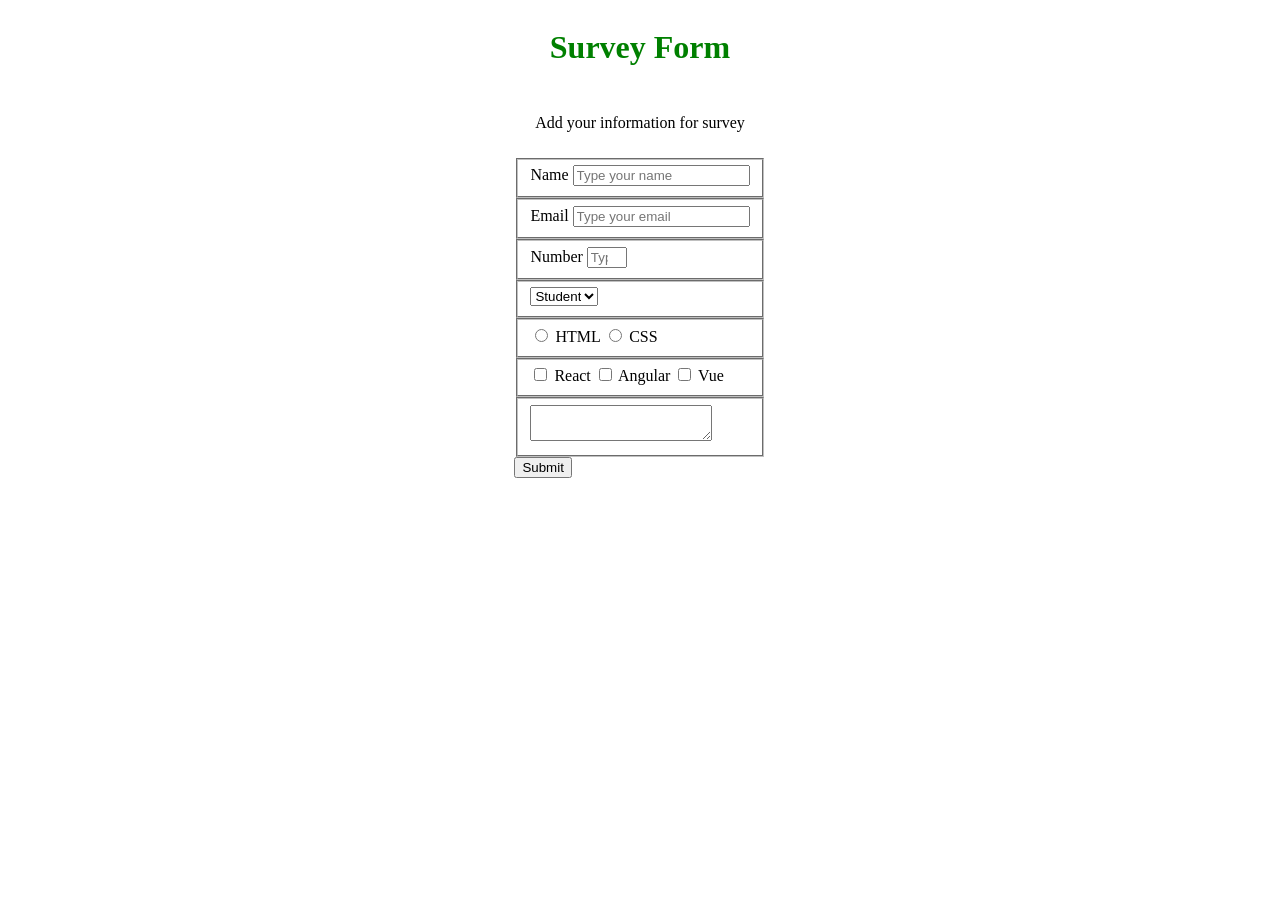
<file: index.html>
<!DOCTYPE html>
<html lang="en">
  <head>
    <meta charset="UTF-8" />
    <title>Survey Form</title>
    <style>
        #title{
            color: green;
            text-align: center
        };
        #survey-form{
            display: flex;
            flex-direction: column;
            justify-content: center;
            align-items: center;
            gap: 10px;
        }
        .center{
            display: flex;
            flex-direction: column;
            align-items: center;
            justify-content: center;
            gap: 10px;
        }

    </style>
  </head>

  <body>
    <div class="center">
        <h1 id="title">
            Survey Form
        </h1>
        <p id="description">
            Add your information for survey
        </p>

        <form action="" id="survey-form">
            <fieldset>

                <label for="name" id="name-label">Name</label>
                <input type="text" id="name" placeholder="Type your name" required>
            </fieldset>
            <fieldset>

                <label for="email" id="email-label">Email</label>
                <input type="email" id="email" placeholder="Type your email" required>
            </fieldset>

            <fieldset>

                <label for="number" id="number-label">Number</label>
                <input type="number" min="5" max="9" id="number" placeholder="Type your number">
            </fieldset>
            <fieldset>

                <select name="select" id="dropdown">
                    <option value="Student">Student</option>
                    <option value="Worker">Worker</option>
                </select>
            </fieldset>

            <fieldset>

                <input type="radio" id="html" name="survey-form" value="HTML">
                <label for="html">HTML</label>
                <input type="radio" id="css" name="survey-form" value="CSS">
                <label for="css">CSS</label>
            </fieldset>
            <fieldset>
                <input type="checkbox" name="survey-form" id="react" value="react">
                <label for="react">React</label>
                <input type="checkbox" name="survey-form" id="angular" value="angular">
                <label for="angular">Angular</label>
                <input type="checkbox" name="survey-form" id="vue" value="vue">
                <label for="vue">Vue</label>
            </fieldset>
            <fieldset>
                <textarea name="comment" id="textarea" form="survey-form"></textarea>

            </fieldset>
            

            <input type="submit" id="submit" for="survey-form" value="Submit">

        </form>

    </div>
    
  </body>
</html>
</file>
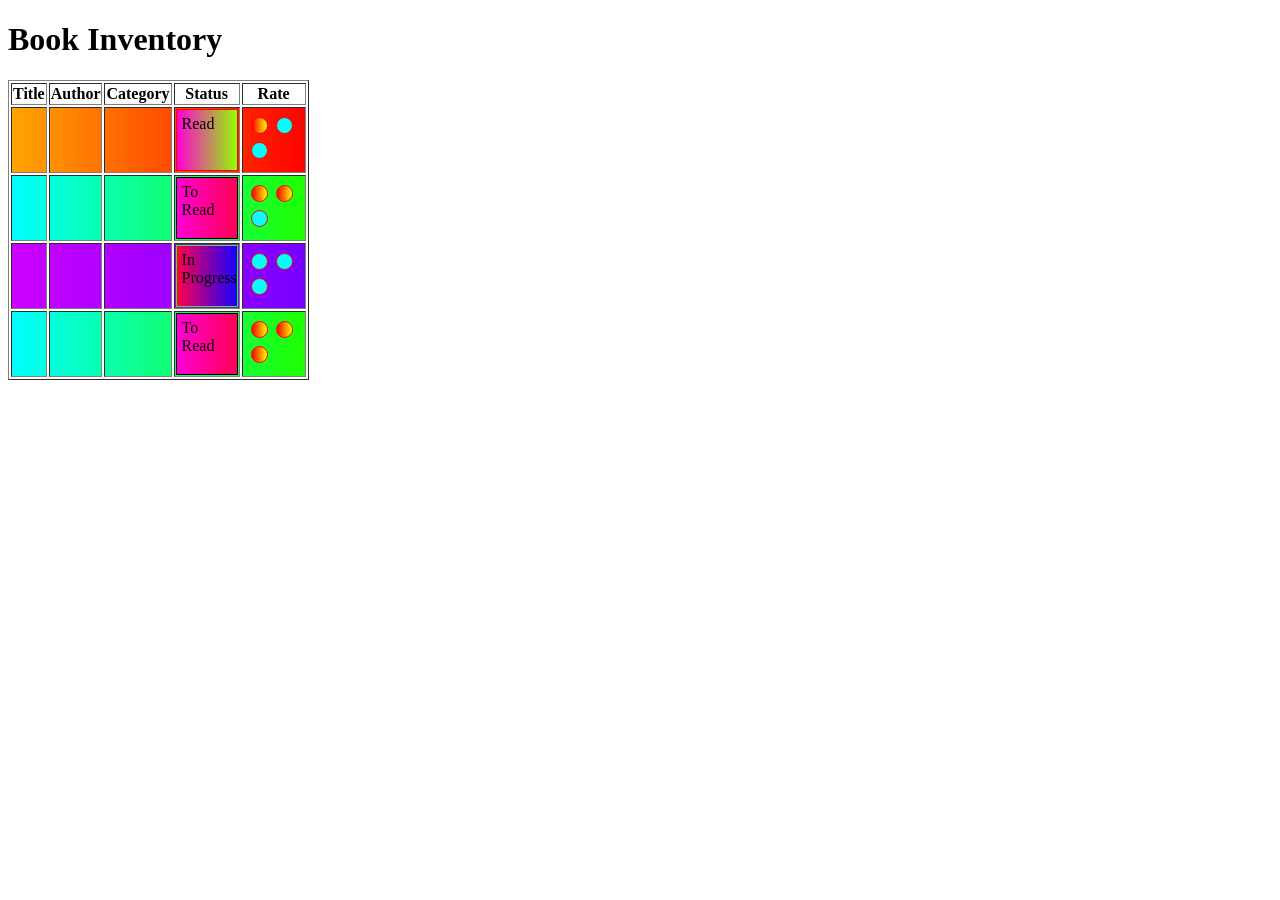
<file: book-inventory.html>
<!DOCTYPE html>
<html lang="en">
<head>
    <meta charset="UTF-8">
    <meta name="viewport" content="width=device-width, initial-scale=1.0">
    <title>Book Inventory</title>
    <link rel="stylesheet" href="book.css">
</head>
<body>
    <h1>Book Inventory</h1>
    <table border="1">
        <thead>
            <tr>
                <th>Title</th>
                <th>Author</th>
                <th>Category</th>
                <th>Status</th>
                <th>Rate</th>

            </tr>
        </thead>
        <tbody>
            <tr class="read">
                <td></td>
                <td></td>
                <td></td>
                <td>
                    <span class="status">
                      Read
                    </span>
                </td>
                <td>
                    <span class="rate one">
                        <span></span>
                        <span></span>
                        <span></span>
                    </span>
                </td>
            </tr>
            <tr class="to-read">
                <td></td>
                <td></td>
                <td></td>
                <td>
                    <span class="status">
                        To Read
                    </span>
                </td>
                <td>
                    <span class="rate two">
                        <span></span>
                        <span></span>
                        <span></span>
                    </span>
                </td>
            </tr>
            <tr class="in-progress">
                <td></td>
                <td></td>
                <td></td>
                <td>
                    <span class="status">
                        In Progress
                    </span>
                </td>
                <td>
                    <span class="rate">
                        <span></span>
                        <span></span>
                        <span></span>
                    </span>
                </td>
            </tr>
            <tr class="to-read">
                <td></td>
                <td></td>
                <td></td>
                <td>
                    <span class="status">
                        To Read
                    </span>
                </td>
                <td>
                    <span class="rate three">
                        <span></span>
                        <span></span>
                        <span></span>
                    </span>
                </td>
            </tr>

        </tbody>
    </table>
    
</body>
</html>
</file>
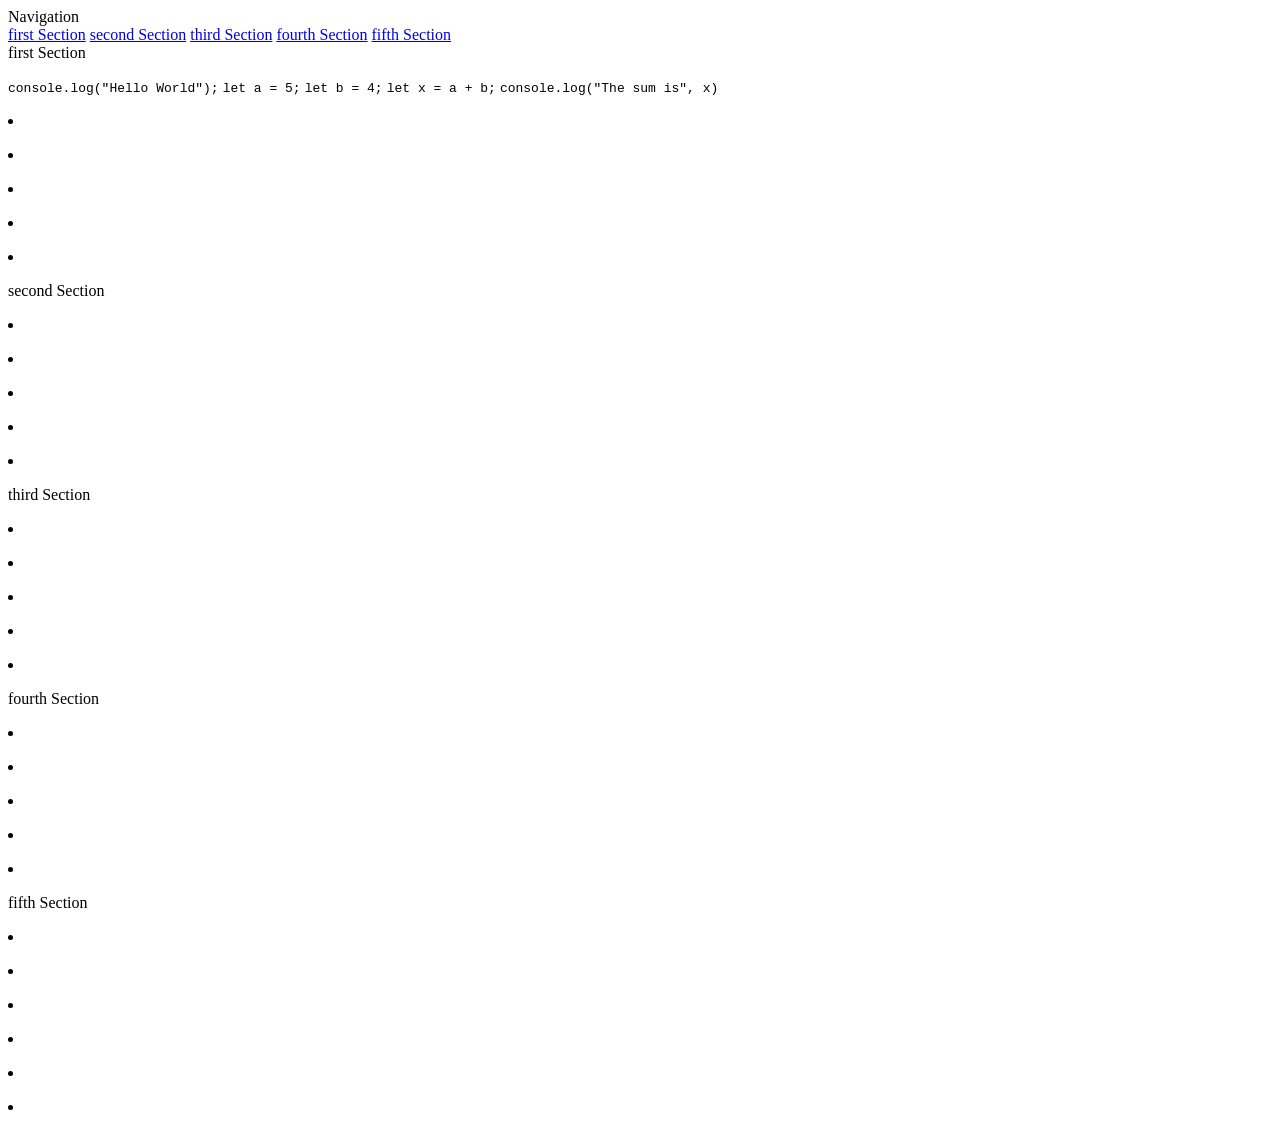
<file: documentation.html>
<!DOCTYPE html>
<html lang="en">
  <head>
    <meta charset="UTF-8" />
    <title>Technical Documentation Page</title>
    <!-- <link rel="stylesheet" href="styles.css"> -->
    <style>
        @media (max-width: 768px) {
            #navbar {
                width: 100%;
                position: static;
            }

            #main-doc {
                margin-left: 0;
            }
        }
    </style>
  </head>

  <body>
    <main id="main-doc">

      <nav id="navbar">
        <header>Navigation</header>
        <!-- <div class="link-group"> -->
            <a href="#first_section" class="nav-link">first Section</a>
            <a href="#second_section" class="nav-link">second Section</a>
            <a href="#third_section" class="nav-link">third Section</a>
            <a href="#fourth_section" class="nav-link">fourth Section</a>
            <a href="#fifth_section" class="nav-link">fifth Section</a>
        <!-- </div> -->
      </nav>

        <section class="main-section" id="first_section">
            <header>
              first Section
            </header>
            <p>
                <code>console.log("Hello World");</code>
                <code>let a = 5;</code>
                <code>let b = 4;</code>
                <code>let x = a + b;</code>
                <code>console.log("The sum is", x)</code>
            </p>
            <p><li></li></p>
            <p><li></li></p>
            <p><li></li></p>
            <p><li></li></p>
            <p><li></li></p>
            <p></p>
            <p></p>
            <p></p>
            <p></p>
        </section>
        <section class="main-section" id="second_section">
            <header>
              second Section
            </header>
            <p></p>
            <p><li></li></p>
            <p><li></li></p>
            <p><li></li></p>
            <p><li></li></p>
            <p><li></li></p>
            <p></p>
            <p></p>
            <p></p>
            <p></p>
        </section>
        <section class="main-section" id="third_section">
            <header>
              third Section
            </header>
            <p></p>
            <p><li></li></p>
            <p><li></li></p>
            <p><li></li></p>
            <p><li></li></p>
            <p><li></li></p>
            <p></p>
            <p></p>
            <p></p>
            <p></p>
        </section>
        <section class="main-section" id="fourth_section">
            <header>
              fourth Section
            </header>
            <p></p>
            <p><li></li></p>
            <p><li></li></p>
            <p><li></li></p>
            <p><li></li></p>
            <p><li></li></p>
            <p></p>
            <p></p>
            <p></p>
            <p></p>
        </section>
        <section class="main-section" id="fifth_section">
            <header>
              fifth Section
            </header>
            <p></p>
            <p><li></li></p>
            <p><li></li></p>
            <p><li></li></p>
            <p><li></li></p>
            <p><li></li></p>
            <p><li></li></p>
            <p></p>
            <p></p>
            <p></p>
        </section>
    </main>
  
  </body>
</html>
</file>
<file: book.css>
/* task 2 */

tr[class="read"]{
    background-image: linear-gradient(
  to left,
 red, orange
);
}

tr[class="to-read"]{
    background-image: linear-gradient(
  to left,
 rgb(30, 255, 0), rgb(0, 255, 255)
);
}
tr[class="in-progress"]{
    background-image: linear-gradient(
  to left,
 rgb(119, 0, 255), rgb(204, 0, 255)
);
}

span{ 
    display: inline-block;
}

tr[class="to-read"] span[class="status"] {
    border: 1px solid rgb(0, 0, 0);
    background-image: linear-gradient(
        to left,
        rgb(255, 0, 85), rgb(255, 0, 212)
        );
}

tr[class="read"] span[class="status"] {
    border: 1px solid rgb(255, 0, 0);
    background-image: linear-gradient(
        to left,
        rgb(145, 255, 0), rgb(255, 0, 212)
        );
}
tr[class="in-progress"] span[class="status"] {
    border: 1px solid rgb(57, 245, 0);
    background-image: linear-gradient(
        to left,
        rgb(25, 0, 255), rgb(255, 0, 76)
        );
}

span[class="status"],
span[class^="rate"] {
    width: 50px;
    height: 50px;
    padding: 5px;
}

span[class^="rate"] > span {
    border: 1px solid red;
    border-radius: 20px;
    margin: 2px;
    height: 15px;
    width: 15px;
    background-color: aqua
}

span[class~="one"] > span:first-child {
    background-image: linear-gradient(to right, red, yellow);
}

span[class~="two"] > span:nth-child(1),
span[class~="two"] > span:nth-child(2) {
    background-image: linear-gradient(to right, red, yellow);
}


span[class~="three"] > span{
    background-image: linear-gradient(to right, red, yellow);
}
</file>
<file: styles.css>

</file>
